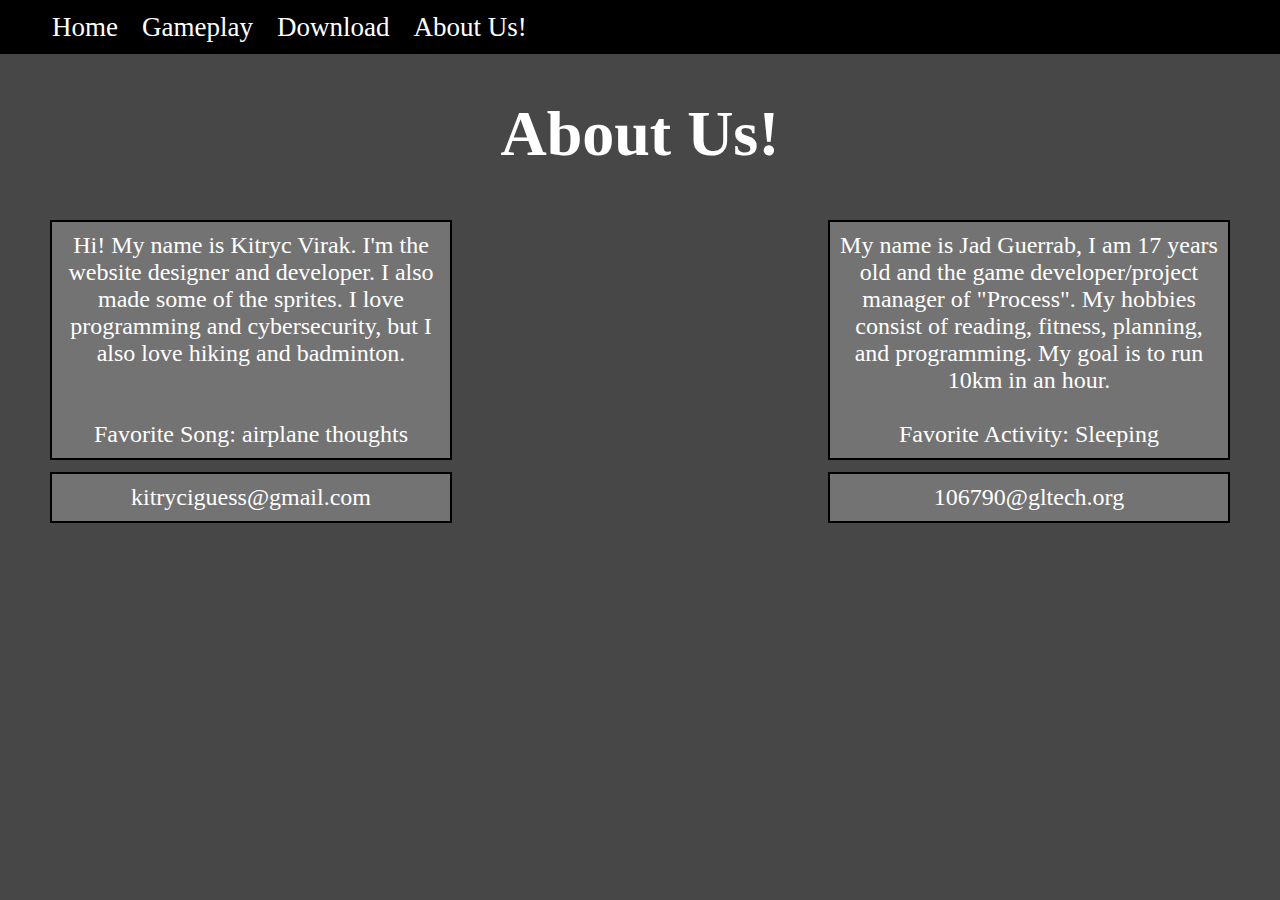
<file: aboutus.html>
<!DOCTYPE html>
<html lang="en">
    <head>
        <meta charset="UTF-8">
        <title>About Us</title>
        <meta name="viewport" content="width=device-width,initial-scale=1">
        <link rel="stylesheet" href="style.css">
        <style>
            .kitrycText, .kitrycGmail, .jadText, .jadGmail {
                width: 30%;
                height: auto;
                border: 2px solid black;
                margin: 6px; 
                overflow: auto;
                padding: 10px;
                background-color: #737373;
                text-align: center;
            }
            
            .flex-row1, .flex-row2 {
                display: flex;
                flex-flow: row wrap;
                justify-content: space-between;
            }
            
            .flex-container {
                padding-left: 20px;
            }
            
        </style>
        <script src="">
            
        </script>
    </head>
    
    <body>
        <header>
            <div class="header">
                <ul>
                    <li><a href="index.html">Home</a></li>
                    <li><a href="gameplay.html">Gameplay</a></li>
                    <li><a href="download.html">Download</a></li>
                    <li><a href="aboutus.html">About Us!</a></li>
                </ul>
            </div>
        </header>
        
        <h1>About Us!</h1>
        <div class="flex-container">
            <div class="flex-row1">
                <!--
                    <img src="" alt="ME!!! (kitryc virak)">
                    
                    <img src="" alt="Jad Guerrab">
                -->
                <p class="kitrycText" style="margin-left: 30px; font-size: 1.5em;">
                    Hi! My name is Kitryc Virak. I'm the website designer and developer. 
                    I also made some of the sprites.
                    I love programming and cybersecurity, but I also love hiking and badminton.
                    </br>
                    </br>
                    </br>
                    Favorite Song: airplane thoughts
                </p>
                <p class="jadText" style="margin-right: 50px; font-size: 1.5em;">
                     My name is Jad Guerrab, I am 17 years old and the game developer/project manager of "Process". 
                     My hobbies consist of reading, fitness, planning, and programming. 
                     My goal is to run 10km in an hour.
                     </br>
                     </br>
                     Favorite Activity: Sleeping
                </p>
            </div>
                
            <div class="flex-row2">
                <p class="kitrycGmail" style="margin-left: 30px; font-size: 1.5em; ">
                    kitryciguess@gmail.com  
                </p>
                <p class="jadGmail" style="margin-right: 50px; font-size: 1.5em;">
                      106790@gltech.org
                </p>
            </div>
        </div>
        
            
    </body>
</html>
</file>
<file: style.css>
p {
    color: white;
}

.header {
    display: flex;
    justify-content: flex-start;
    align-items: center;
    width: 100%;
    height: 6vh;
    background-color: #000000;
    color: #ffffff;
    text-align: center;
    position: relative;
}

li {
    float: left;
    list-style-type: none;
    font-size: 3vh;
    overflow: hidden;
}

h1 {
    font-size: 64px;
    color: white;
    text-align: center;
}

/*Styling Header Links*/



li a {
    display: block;
    margin: 12px;
    color: #000000;
}

a:link {
    color: white;
    text-decoration: none;
}

a:visited {
    color: white;
    text-decoration: none;
}

a:hover {
    text-decoration: underline;
}

.topnav .icon {
    display: none;
}

html, body {
    height: 100%;
    margin: 0;
}

body {
    background-color: #484747;
    
}

/* Mobile optimization */

@media screen and (max-width: 600px) {
  .topnav a:not(:first-child) {display: none;}
  .topnav a.icon {
    float: right;
    display: block;
  }
}

@media screen and (max-width: 600px) {
  .topnav.responsive {position: relative;}
  .topnav.responsive .icon {
    position: absolute;
    right: 0;
    top: 0;
  }
  .topnav.responsive a {
    float: none;
    display: block;
    text-align: left;
  }
}
</file>
